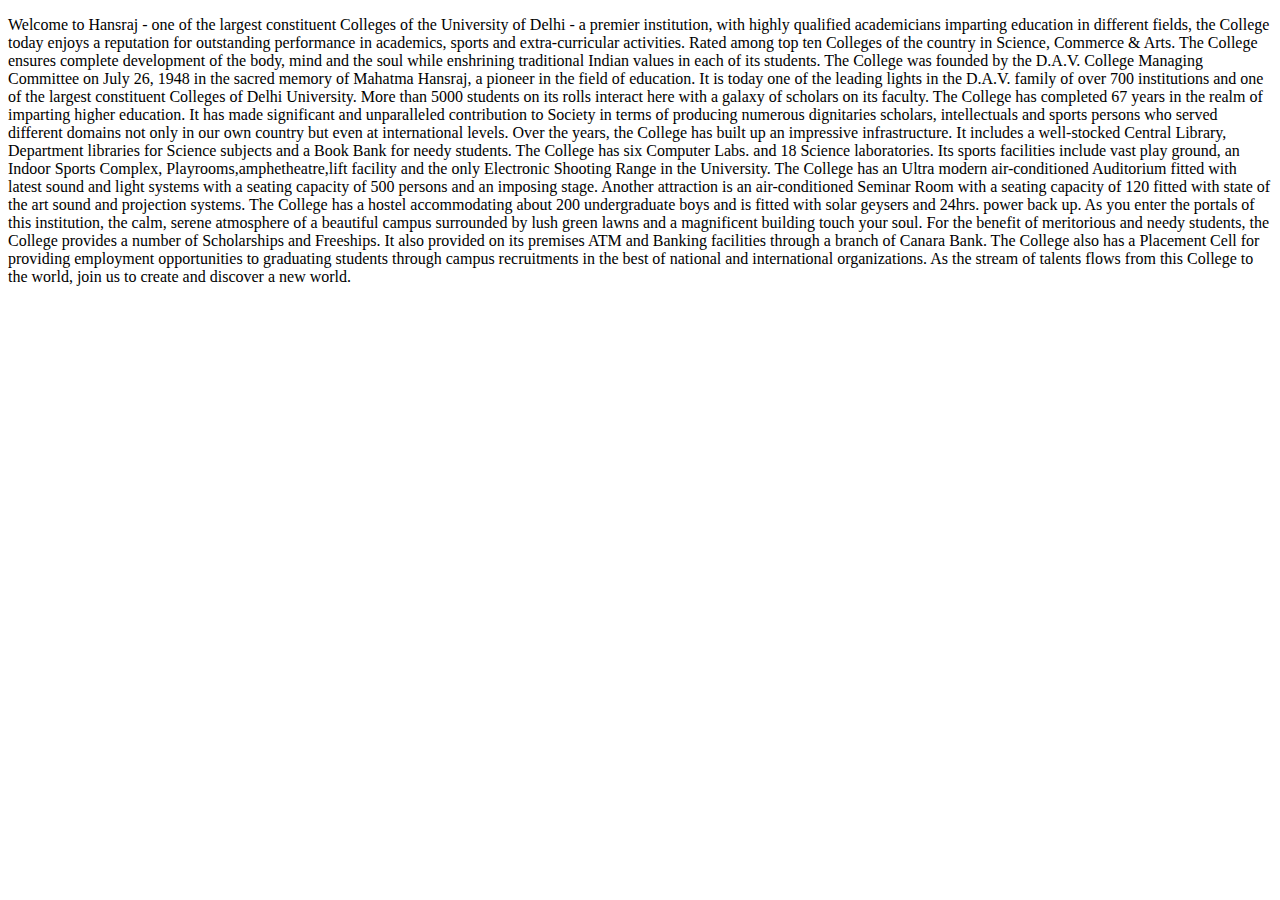
<file: about.html>
<!DOCTYPE html>
<html lang="en">
<head>
    <meta charset="UTF-8">
    <meta http-equiv="X-UA-Compatible" content="IE=edge">
    <meta name="viewport" content="width=device-width, initial-scale=1.0">
    <title>About Us</title>
</head>
<body>
<p>
    Welcome to Hansraj - one of the largest constituent Colleges of the University of Delhi - a premier institution, with highly qualified academicians imparting education in different fields, the College today enjoys a reputation for outstanding performance in academics, sports and extra-curricular activities. Rated among top ten Colleges of the country in Science, Commerce & Arts. The College ensures complete development of the body, mind and the soul while enshrining traditional Indian values in each of its students. The College was founded by the D.A.V. College Managing Committee on July 26, 1948 in the sacred memory of Mahatma Hansraj, a pioneer in the field of education. It is today one of the leading lights in the D.A.V. family of over 700 institutions and one of the largest constituent Colleges of Delhi University. More than 5000 students on its rolls interact here with a galaxy of scholars on its faculty. The College has completed 67 years in the realm of imparting higher education. It has made significant and unparalleled contribution to Society in terms of producing numerous dignitaries scholars, intellectuals and sports persons who served different domains not only in our own country but even at international levels. Over the years, the College has built up an impressive infrastructure. It includes a well-stocked Central Library, Department libraries for Science subjects and a Book Bank for needy students. The College has six Computer Labs. and 18 Science laboratories. Its sports facilities include vast play ground, an Indoor Sports Complex, Playrooms,amphetheatre,lift facility and the only Electronic Shooting Range in the University.

The College has an Ultra modern air-conditioned Auditorium fitted with latest sound and light systems with a seating capacity of 500 persons and an imposing stage. Another attraction is an air-conditioned Seminar Room with a seating capacity of 120 fitted with state of the art sound and projection systems. The College has a hostel accommodating about 200 undergraduate boys and is fitted with solar geysers and 24hrs. power back up. As you enter the portals of this institution, the calm, serene atmosphere of a beautiful campus surrounded by lush green lawns and a magnificent building touch your soul. For the benefit of meritorious and needy students, the College provides a number of Scholarships and Freeships. It also provided on its premises ATM and Banking facilities through a branch of Canara Bank. The College also has a Placement Cell for providing employment opportunities to graduating students through campus recruitments in the best of national and international organizations.

As the stream of talents flows from this College to the world, join us to create and discover a new world.
</p>
</body>
</html>
</file>
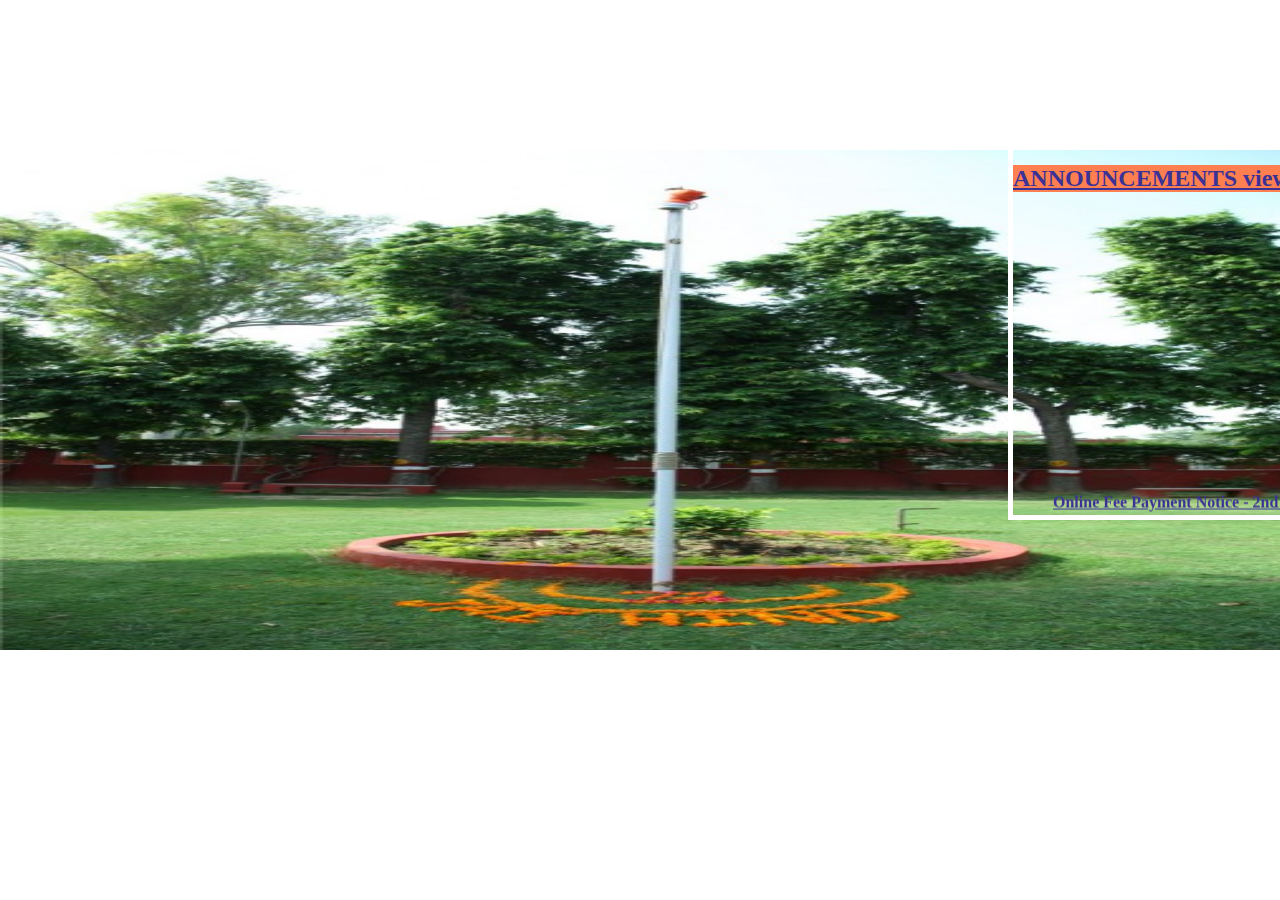
<file: ann1.html>
<html>
<head>
<title>
</title>
<style>
.div{border: 5px  solid white;   
}
body{
  background-image: url('abc.jpg');
  background-repeat: no-repeat;
  background-attachment: scroll;
  background-position: 0px 150px;
  background-size: 1350px 500px;
  animation-name: example;
  animation-duration: 19s;
  animation-iteration-count: infinite;
}



@keyframes example {
0% {background-image: url("abc.jpg");}
25% {background-image: url("pqr.jpg");}
50% {background-image: url("abc.jpg");}
100% {background-image: url("pqr.jpg");}
}

#s {
    margin: 140px 1000px ;
 }


#h2{background-color: coral;color:white;}
#a{color:rgb(60, 50, 150);
z-index: 4;}


</style>
</head>
<body>



<p >



<div id="s" class="div" style="width:25%;height:370px" >

<h2 id="h2"> 
<a href=""  id="a">ANNOUNCEMENTS view all</a></h2>
<marquee width="100%" direction="up" height="300px"  white-space="nowrap" scrollamount="4" onmouseover="this.stop();" onmouseout="this.start()">
<strong>
<ul type=none>
<li><a href=""  id="a">Online Fee Payment Notice - 2nd & 3rd Year - UG/PG Students</a></li><br>
<li><a href=""  id="a">Sep 22 - Webinar on 'Gender Sensitization and POSH'</a></li>
<br>

<li><a href=""  id="a">Notice Regarding Teaching Posts in Economics</a></li><br>

<li><a href=""  id="a">Certificate Course in Innovation, IPR, Start-up and Entrepreneurship</a></li><br>

<li><a href=""  id="a">
Fee Notice</a></li><br>

<li><a href=""  id="a">Scholarship Notice</a></li><br>

<li><a href=""  id="a">20th Sep 2021 - Career Awareness Program on Company Secretary Course</a></li><br>

<li><a href=""  id="a" >Fifth Cutoff Language Courses</a></li><br>

<li><a href=""  id="a" >Entrance examination language courses 2021-22</a></li><br>
<li><a href="" id="a">Sep 18 - Webinar on Mitigating Global Warming and Climate Change</a></li>
</ul>
</strong>
</marquee></div>
</div>


</p>

</body>
</html>
</file>
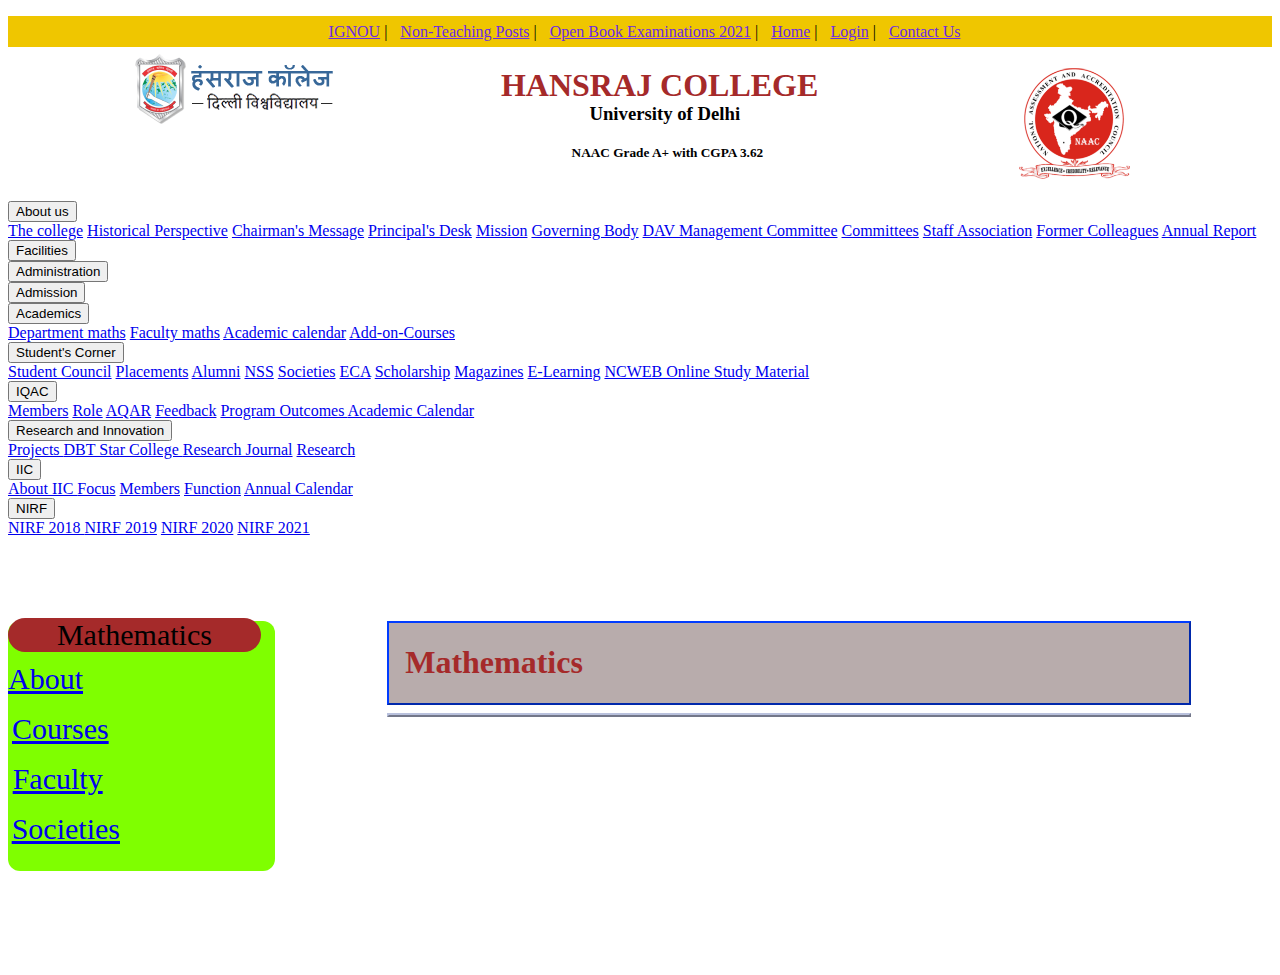
<file: faculty.html>
<!DOCTYPE html>
<html lang="en">
<head>
    <link rel="stylesheet" href="style1.css">
    <meta charset="UTF-8">
    <meta http-equiv="X-UA-Compatible" content="IE=edge">
    <meta name="viewport" content="width=device-width, initial-scale=1.0">
    <title>Department Mathematics</title>
</head>
<body>
    <p  >
        <div>
        <div class="topheader">
          <div class="container" style="text-align: center;">
      <a href="#" title="IGNOU">IGNOU</a> |
      <a href="#" title="Home">Non-Teaching Posts</a> |
      <a href="#" title="Home">Open Book Examinations 2021</a> |
              <a href="#" title="Home">Home</a> |
                                <a href="#" title="Login">Login</a> |
                              <a href="#" title="Login">Contact Us</a>
          </div>
      </div>
          
          </div>
        
       <br>
         <header style="margin-top: -3%;">
           <a href="index.html"><img src="collegelogo.png" alt="" srcset="" 
            class="header1" style="margin-top: 2%;"> </a>
                  
                  <h1 class="hrc" style="margin-top: -5%;"> HANSRAJ COLLEGE </h1>
                  <h3 style="margin-left: 46%; margin-top: -1.8%;">University of Delhi</h3>
                  <img src="logo2.png" alt="" style="margin-left: 80% 
                  ;margin-top: -6%;">
                  <h5 style="margin-left: 44.59%;margin-top: -3%;">NAAC Grade A+ with CGPA 3.62</h5>
                 
              
          </header>
            <br>      
          <div class="dropdown">
              <button class="dropbtn" title="About" > About us</button>
              <div class="dropdown-content">
              <a href="#">The college</a>
              <a href="#">Historical Perspective</a>
              <a href="#">Chairman's Message</a>
              <a href="#">Principal's Desk</a>
              <a href="#">Mission</a>
              <a href="#">Governing Body</a>
              <a href="#">DAV Management Committee</a>
              <a href="#">Committees</a>
              <a href="#">Staff Association</a>
              <a href="#">Former Colleagues</a>
              <a href="#">Annual Report</a>
              </div>
            </div> 
            <div class="dropdown">
              <button class="dropbtn" > Facilities</button>
              <a href="#"></a>
              </div>
            </div> 
            <div class="dropdown">
              <button class="dropbtn" title="About" > Administration</button>
              <a href="#"></a>
              
              </div>
              </div>
              <div class="dropdown">
                <button class="dropbtn" > Admission</button>
                <a href="#"></a>
                
                </div>
              </div> 
            </div> 
            <div class="dropdown">
              <button class="dropbtn" > Academics</button>
              <div class="dropdown-content">
              <a href="dept1.html">Department maths</a>
              <a href="#">Faculty maths</a>
              <a href="#">Academic calendar</a>
              <a href="#">Add-on-Courses</a>
              </div>
            </div> 
            <div class="dropdown">
              <button class="dropbtn" > Student's Corner</button>
              <div class="dropdown-content">
              <a href="#"> Student Council</a>
              <a href="#">Placements</a>
              <a href="#">Alumni</a>
              <a href="#">NSS</a>
              <a href="#">Societies</a>
              <a href="#">ECA</a>
              <a href="#">Scholarship</a>
              <a href="#">Magazines</a>
              <a href="#">E-Learning</a>
              <a href="#">NCWEB Online Study Material</a>
              </div>
            </div> 
            
            <div class="dropdown">
              <button class="dropbtn" > IQAC</button>
              <div class="dropdown-content">
              <a href="#"> Members</a>
              <a href="#">Role</a>
              <a href="#">AQAR</a>
              <a href="#">Feedback</a>
              <a href="#">Program Outcomes </a>
              <a href="#">Academic Calendar</a>
              </div>
            </div> 
            <div class="dropdown">
              <button class="dropbtn" > Research and Innovation </button>
              <div class="dropdown-content">
              <a href="#">Projects </a>
              <a href="#"> DBT Star College </a>
              <a href="#">Research Journal</a>
              <a href="#"> Research</a>
              
              </div>
            </div> 
            <div class="dropdown">
              <button class="dropbtn" > IIC</button>
              <div class="dropdown-content">
              <a href="#">About IIC </a>
              <a href="#">Focus</a>
              <a href="#">Members</a>
              <a href="#"> Function</a>
              <a href="#"> Annual Calendar</a>
              
              </div>
            </div> 
            <div class="dropdown">
              <button class="dropbtn" > NIRF</button>
              <div class="dropdown-content">
              <a href="#">NIRF 2018 </a>
              <a href="#">NIRF 2019</a>
              <a href="#">NIRF 2020</a>
              <a href="#"> NIRF 2021
                
              </a>
              
              
              </div>
            </div> 
          
          </div>
        
      
      
          
        </div>
      </p>
      <div style="border-radius: 2px;border: rgb(184, 192, 77);font-size: 30px;background-color: brown;
       margin-right: 80%;position: relative;top: 65px;border-radius: 25px;text-align: center;">Mathematics</div>
       <a href="dept1.html" style="border: rgb(155, 156, 139);font-size: 30px;
       margin-top: 1%;position: relative;top: 75px;">About</a>
       <a href="cour.html" style="border: rgb(155, 156, 139);font-size: 30px;
        margin-top: 1%;position: relative;top: 125px;left: -75px;">Courses</a>
        <a href="fac.html" style="border: rgb(155, 156, 139);font-size: 30px;
         margin-top: 1%;position: relative;top: 175px;left: -175px;">Faculty</a>
         <a href="dept1.html" style="border: rgb(155, 156, 139);font-size: 30px;
        margin-top: 1%;position: relative;top: 225px;right: 270px;">Societies</a>
     
    <div style="height: 250px;width: 267px; background-color: chartreuse;border-radius: 12px;"></div>
    
    
    
      <div style="margin-left: 30%;margin-right:6.4%;position: relative;top: -250px;">
        
          <div style=" border: 2px outset rgb(0, 60, 255);
           ; background-color: rgb(184, 172, 172);margin-bottom: 1%;" > 
           <h1 style="margin-left: 2%;color: brown;">Mathematics</h1></div>
          <div style="word-wrap: break-word; margin-bottom: 1%; font-size: 18px; 
          border: 2px outset rgb(185, 193, 221);text-align: center;">
          </div>
      </div>
    
</body>
</html>
</file>
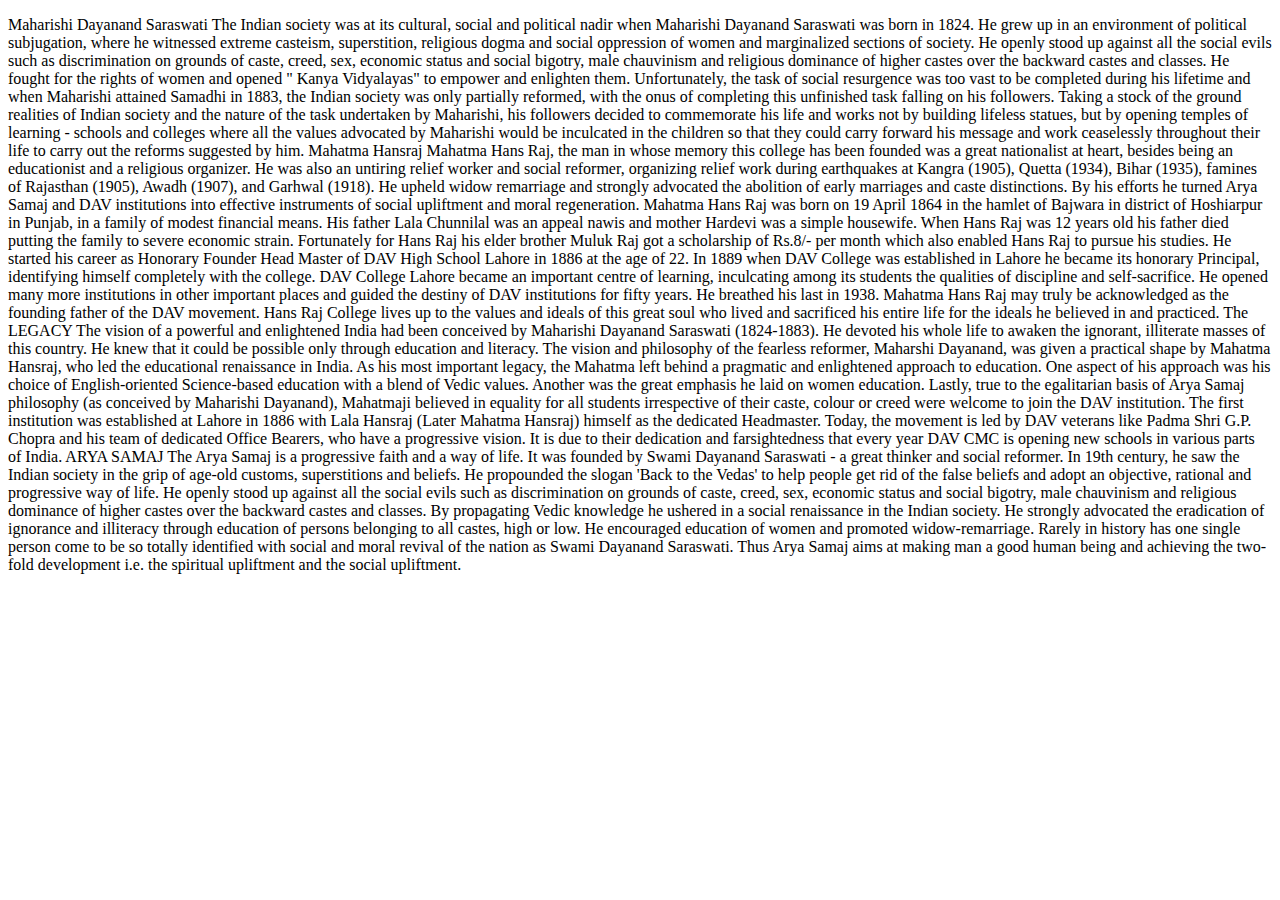
<file: his.html>
<!DOCTYPE html>
<html lang="en">
<head>
    <meta charset="UTF-8">
    <meta http-equiv="X-UA-Compatible" content="IE=edge">
    <meta name="viewport" content="width=device-width, initial-scale=1.0">
    <title>Historical perseptive</title>
</head>
<body>
    <p>Maharishi Dayanand Saraswati

        The Indian society was at its cultural, social and political nadir when Maharishi Dayanand Saraswati was born in 1824. He grew up in an environment of political subjugation, where he witnessed extreme casteism, superstition, religious dogma and social oppression of women and marginalized sections of society.
        
        He openly stood up against all the social evils such as discrimination on grounds of caste, creed, sex, economic status and social bigotry, male chauvinism and religious dominance of higher castes over the backward castes and classes. He fought for the rights of women and opened " Kanya Vidyalayas" to empower and enlighten them. Unfortunately, the task of social resurgence was too vast to be completed during his lifetime and when Maharishi attained Samadhi in 1883, the Indian society was only partially reformed, with the onus of completing this unfinished task falling on his followers.
        
        Taking a stock of the ground realities of Indian society and the nature of the task undertaken by Maharishi, his followers decided to commemorate his life and works not by building lifeless statues, but by opening temples of learning - schools and colleges where all the values advocated by Maharishi would be inculcated in the children so that they could carry forward his message and work ceaselessly throughout their life to carry out the reforms suggested by him.
        
        Mahatma Hansraj
        
        Mahatma Hans Raj, the man in whose memory this college has been founded was a great nationalist at heart, besides being an educationist and a religious organizer. He was also an untiring relief worker and social reformer, organizing relief work during earthquakes at Kangra (1905), Quetta (1934), Bihar (1935), famines of Rajasthan (1905), Awadh (1907), and Garhwal (1918). He upheld widow remarriage and strongly advocated the abolition of early marriages and caste distinctions. By his efforts he turned Arya Samaj and DAV institutions into effective instruments of social upliftment and moral regeneration.
        
        Mahatma Hans Raj was born on 19 April 1864 in the hamlet of Bajwara in district of Hoshiarpur in Punjab, in a family of modest financial means. His father Lala Chunnilal was an appeal nawis and mother Hardevi was a simple housewife. When Hans Raj was 12 years old his father died putting the family to severe economic strain. Fortunately for Hans Raj his elder brother Muluk Raj got a scholarship of Rs.8/- per month which also enabled Hans Raj to pursue his studies. He started his career as Honorary Founder Head Master of DAV High School Lahore in 1886 at the age of 22. In 1889 when DAV College was established in Lahore he became its honorary Principal, identifying himself completely with the college. DAV College Lahore became an important centre of learning, inculcating among its students the qualities of discipline and self-sacrifice. He opened many more institutions in other important places and guided the destiny of DAV institutions for fifty years. He breathed his last in 1938. Mahatma Hans Raj may truly be acknowledged as the founding father of the DAV movement. Hans Raj College lives up to the values and ideals of this great soul who lived and sacrificed his entire life for the ideals he believed in and practiced.
        
        The LEGACY
        The vision of a powerful and enlightened India had been conceived by Maharishi Dayanand Saraswati (1824-1883). He devoted his whole life to awaken the ignorant, illiterate masses of this country. He knew that it could be possible only through education and literacy. The vision and philosophy of the fearless reformer, Maharshi Dayanand, was given a practical shape by Mahatma Hansraj, who led the educational renaissance in India. As his most important legacy, the Mahatma left behind a pragmatic and enlightened approach to education. One aspect of his approach was his choice of English-oriented Science-based education with a blend of Vedic values. Another was the great emphasis he laid on women education. Lastly, true to the egalitarian basis of Arya Samaj philosophy (as conceived by Maharishi Dayanand), Mahatmaji believed in equality for all students irrespective of their caste, colour or creed were welcome to join the DAV institution. The first institution was established at Lahore in 1886 with Lala Hansraj (Later Mahatma Hansraj) himself as the dedicated Headmaster. Today, the movement is led by DAV veterans like Padma Shri G.P. Chopra and his team of dedicated Office Bearers, who have a progressive vision. It is due to their dedication and farsightedness that every year DAV CMC is opening new schools in various parts of India.
        
        ARYA SAMAJ
        The Arya Samaj is a progressive faith and a way of life. It was founded by Swami Dayanand Saraswati - a great thinker and social reformer. In 19th century, he saw the Indian society in the grip of age-old customs, superstitions and beliefs. He propounded the slogan 'Back to the Vedas' to help people get rid of the false beliefs and adopt an objective, rational and progressive way of life. He openly stood up against all the social evils such as discrimination on grounds of caste, creed, sex, economic status and social bigotry, male chauvinism and religious dominance of higher castes over the backward castes and classes. By propagating Vedic knowledge he ushered in a social renaissance in the Indian society. He strongly advocated the eradication of ignorance and illiteracy through education of persons belonging to all castes, high or low. He encouraged education of women and promoted widow-remarriage. Rarely in history has one single person come to be so totally identified with social and moral revival of the nation as Swami Dayanand Saraswati. Thus Arya Samaj aims at making man a good human being and achieving the two-fold development i.e. the spiritual upliftment and the social upliftment.</p>
</body>
</html>
</file>
<file: style1.css>
.header1{margin-left: 10%;
    margin-top: 3%;

}
.hrc{ margin-left: 39%;
margin-top: -7%;
color: brown;}


  .topheader{ background: #efc600; height: 31px; line-height: 31px;
     font-family: 'open_sanssemibold'; text-align: right;}
  .topheader a{ color: rgb(107, 42, 228); margin-left: 9px; }
</file>
